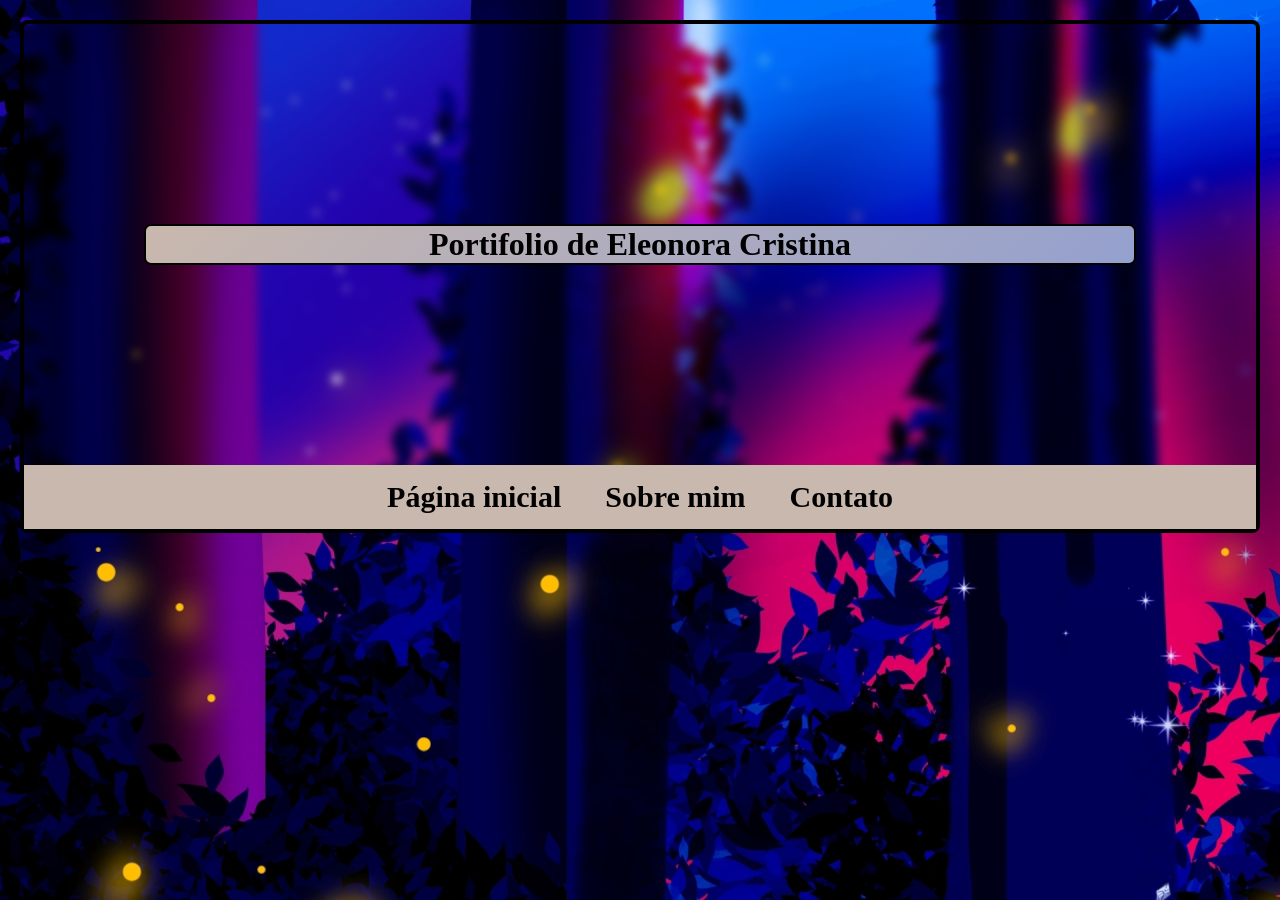
<file: index.html>
<!DOCTYPE html>
<html lang="pt-BR">

<head>
    <meta charset="UTF-8">
    <meta name="viewport" content="width=device-width, initial-scale=1.0">
    <title>Portifolio de Eleonora Cristina</title>
    <link rel="stylesheet" href="style.css">

</head>

<body>
    <h1> Portifolio de Eleonora Cristina </h1>
    <nav>
        <a href="index.html">Página inicial</a>
        <a href="index02.html">Sobre mim</a>
        <a href="index03.html">Contato</a>
    </nav>
    
     <script src="script.js"></script>
</body>

</html>
</file>
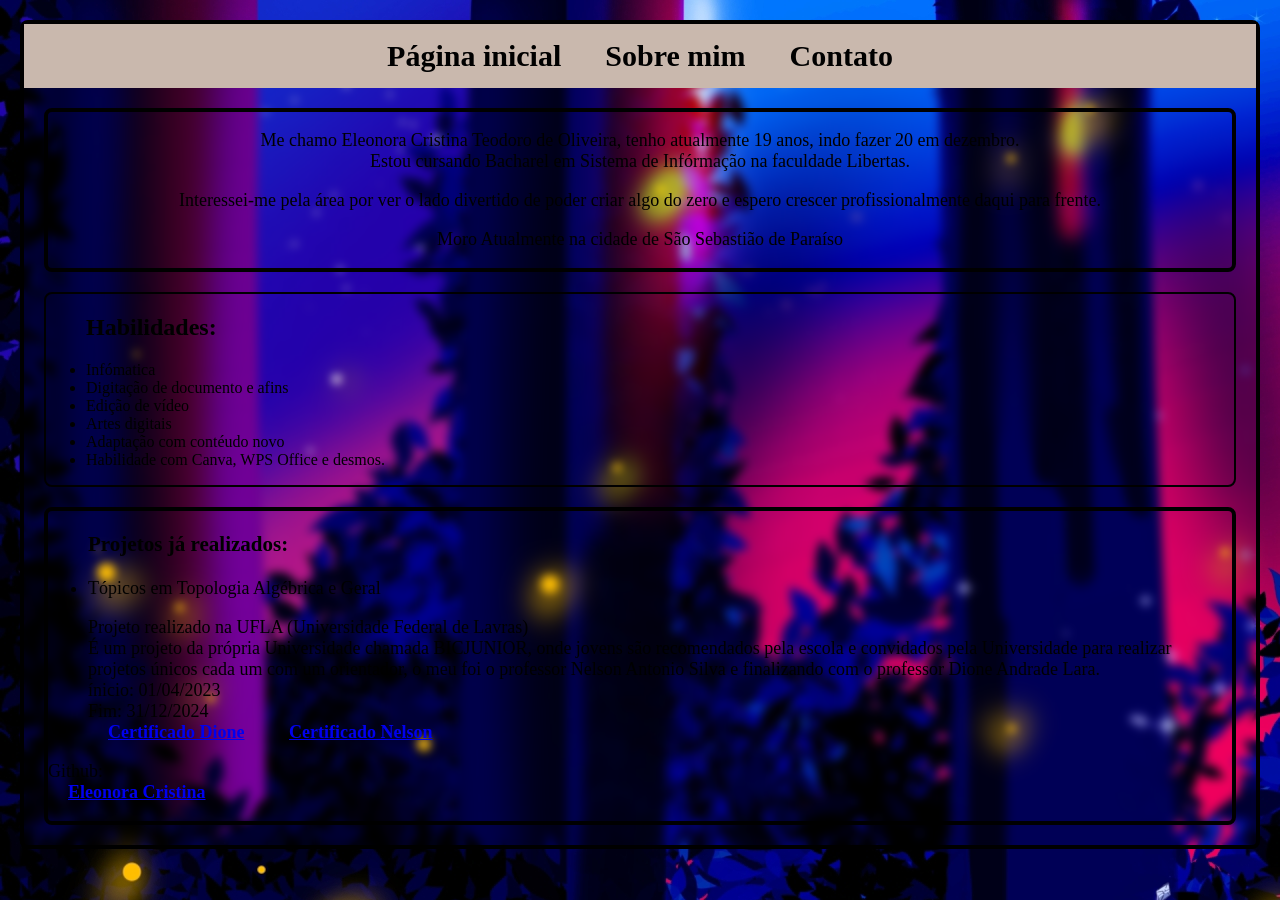
<file: index02.html>
<!DOCTYPE html>
<html lang="pt-BR">

<head>
    <meta charset="UTF-8">
    <meta name="viewport" content="width=device-width, initial-scale=1.0">
    <title>Portifolio de Eleonora Cristina</title>
    <link rel="stylesheet" href="style.css">
</head>
<body>
    <nav>
        <a href="index.html">Página inicial</a>
        <a href="index02.html">Sobre mim</a>
        <a href="index03.html">Contato</a>
    </nav>
    <section class="apresentacao">
    <p> Me chamo Eleonora Cristina Teodoro de Oliveira, tenho atualmente 19 anos, indo fazer 20 em dezembro. <br> Estou cursando Bacharel em Sistema de Infórmação na faculdade Libertas.</p>
    <p> Interessei-me pela área por ver o lado divertido de poder criar algo do zero e espero crescer profissionalmente daqui para frente.</p>
    <p> Moro Atualmente na cidade de São Sebastião de Paraíso </p>
    </section>
    
    <section class="habilidades">
    <ul>
        <h2>Habilidades:</h2>
        <li>Infómatica</li>
        <li>Digitação de documento e afins</li>
        <li>Edição de vídeo</li>
        <li>Artes digitais</li>
        <li>Adaptação com contéudo novo</li>
        <li>Habilidade com Canva, WPS Office e desmos.</li>
    </ul>
    </section>

    <section class="experiencia">
    <ul>
        <h3> Projetos já realizados:</h3>
        <li>Tópicos em Topologia Algébrica e Geral</li>
        <p>Projeto realizado na UFLA (Universidade Federal de Lavras) <br> É um projeto da própria Universidade chamada BICJUNIOR, onde jovens são recomendados pela escola e convidados pela Universidade para realizar projetos únicos cada um com um orientador, o meu foi o professor Nelson Antonio Silva e finalizando com o professor Dione Andrade Lara. <br> ínicio: 01/04/2023 <br> Fim: 31/12/2024 <br>  <a href="c:\Users\Micro\Downloads\ELEONORA CRISTINA TEODORO DE OLIVEIRA.pdf" target="_blank">Certificado Dione</a>  <a href="c:\Users\Micro\Downloads\ELENORA_CRISTINA_TEODORO_DE_OLIVEIRA_assinado (1).pdf" target="_blank">Certificado Nelson</a></p>
    
    </ul>
        <p>  Github: <br> <a href="https://github.com/EleonoraCto" target="_blank">Eleonora Cristina</a> 

        </p>
    </section>

</body>
</html>
</file>
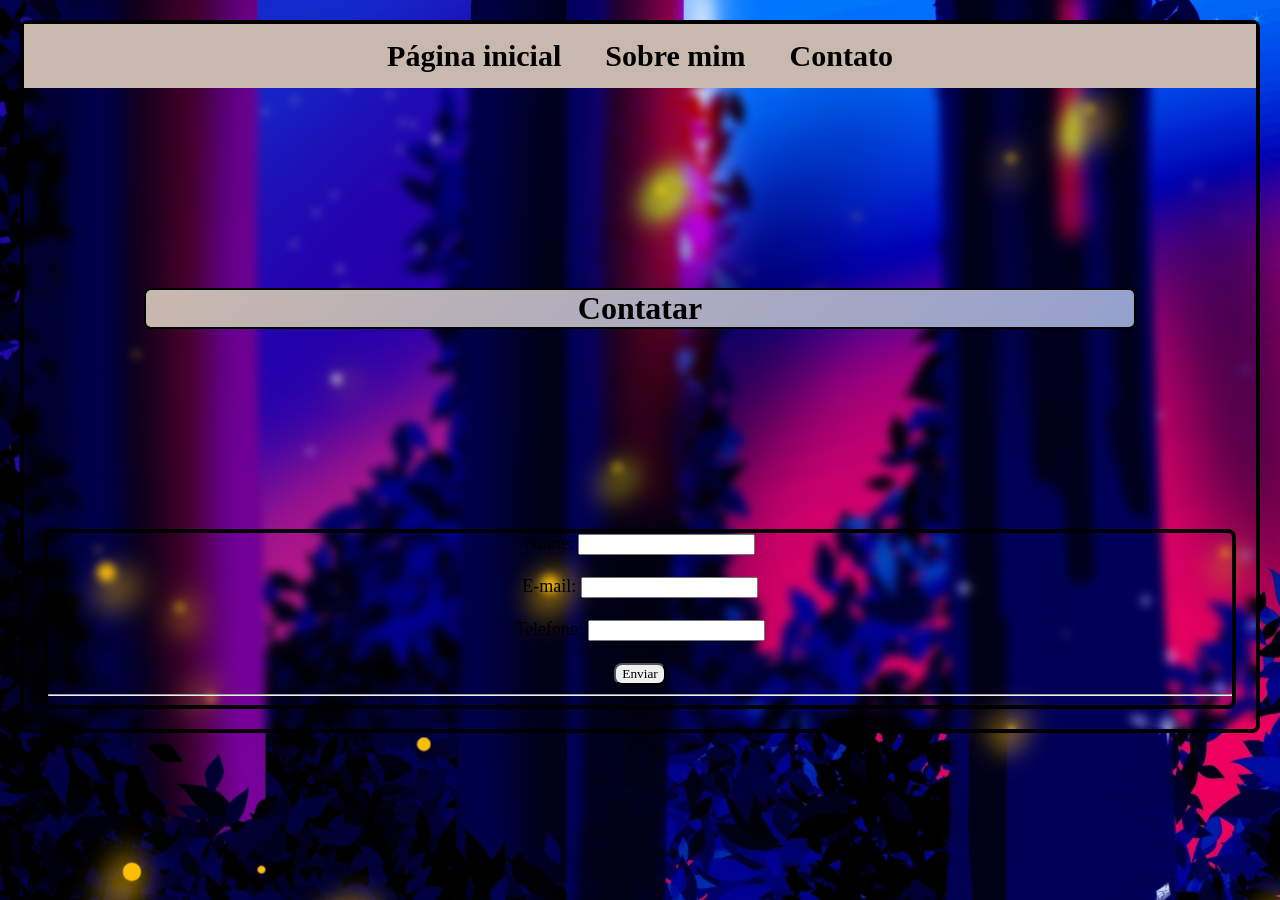
<file: index03.html>
<!DOCTYPE html>
<html lang="pt-BR">

<head>
    <meta charset="UTF-8">
    <meta name="viewport" content="width=device-width, initial-scale=1.0">
    <title>Portifolio de Eleonora Cristina</title>
    <link rel="stylesheet" href="style.css">
</head>

<body>
    <nav>
        <a href="index.html">Página inicial</a>
        <a href="index02.html">Sobre mim</a>
        <a href="index03.html">Contato</a>
    </nav>

    <h1> Contatar </h1>
    <section class="contato">
    <form id="contato">

        <label>Nome:</label>
        <input type="text" id="nome" required>

        <br><br>

        <label>E-mail:</label>
        <input type="email" id="email" required>

        <br><br>

        <label>Telefone:</label>
        <input type="number" id="telefone" required>

        <br><br>

        <button type="submit">
            Enviar
        </button>

    </form>
    <hr>

    <div id="informacoes">
        
    </div>

    <script src="script.js"></script>
</html>
</file>
<file: style.css>
body{
    font-family: constantia;
    background: linear-gradient(135deg,#599aee,#cfc07c);
    background-image: url("359 Sem Título_20260630015643.jpg.jpeg");
    border-radius: 8px;
    border: 4px solid black;
    margin: 20px;
    text-align: left 20px;
    backdrop-filter: blur(5px);
}

nav{
    background-color: #c9b8ad;
    padding: 15px;
    text-align: center;
    
}


nav a{
    color: rgb(0, 0, 0);
    text-decoration: none;
    margin: 0 20px;
    text-align: center;
    font-family: Gabriola;
    font-weight: bold;
    transition: 0.3s;
    font-size: 30px;
    
}


nav a:hover{
    color: #fdfdfd;
    
}

h1{
    font-family: constantia;
    background: linear-gradient(135deg,#c9b8ad,#94a0ce);
    text-align: center;
    margin: 200px 120px;
    border: 2px solid black;
    border-radius: 7px;
    
}

.habilidades{
    font-family: constantia;
    font-size: 16px;
    background: linear-gradient(135deg,#c9b8ad);
    border-radius: 8px;
    border: 2px solid black;
    margin: 20px;
    text-align: left 20px;
}

.contato{
    font-family: constantia;
    font-size: 18px;
    background: linear-gradient(135deg,#c9b8ad);
    border-radius: 8px;
    border: 4px solid black;
    margin: 20px;
    text-align: center;
}

.experiencia{
    font-family: constantia;
    font-size: 18px;
    background: linear-gradient(135deg,#c9b8ad);
    border-radius: 8px;
    border: 4px solid black;
    margin: 20px;
    text-align: left 20px;
}

.experiencia a:hover{
    color: #000000;
}

.experiencia a{
    margin: 0 20px;
    text-align: center;
    font-family: constantia;
    font-weight: bold;
    transition: 0.3s;
    font-size: 18px;
}
.apresentacao{
    font-family: constantia;
    font-size: 18px;
    background: linear-gradient(135deg,#c9b8ad);
    border-radius: 8px;
    border: 4px solid black;
    margin: 20px;
    text-align: center;
}



button{
    font-family: constantia;
    border-radius: 8px;

}
</file>
